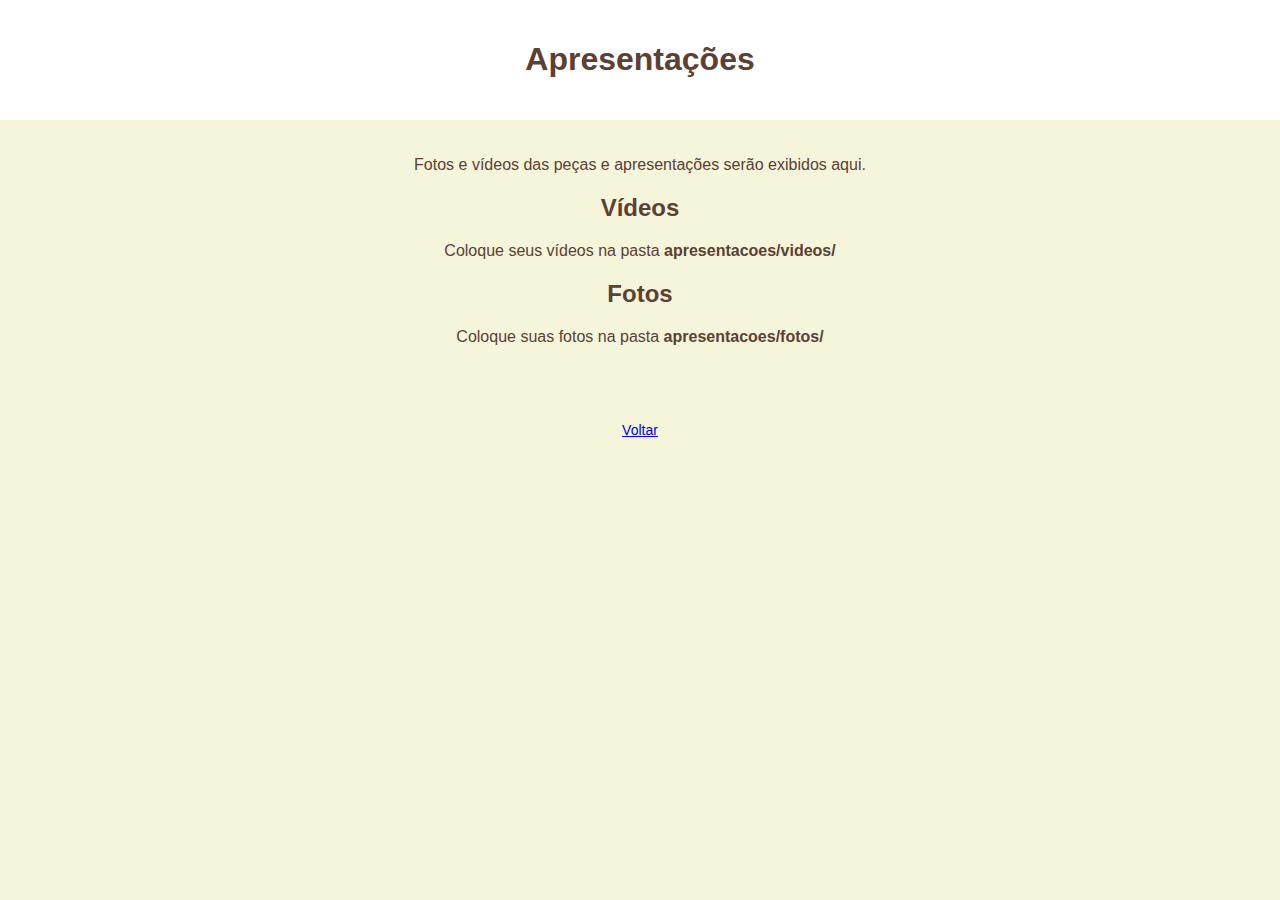
<file: apresentacoes.html>
<!DOCTYPE html><html lang="pt-BR">
<head><meta charset="UTF-8"><meta name="viewport" content="width=device-width, initial-scale=1.0">
<title>Apresentações</title><link rel="stylesheet" href="style.css"></head>
<body><header><h1>Apresentações</h1></header>
<main><p>Fotos e vídeos das peças e apresentações serão exibidos aqui.</p>
<section><h2>Vídeos</h2><p>Coloque seus vídeos na pasta <strong>apresentacoes/videos/</strong></p></section>
<section><h2>Fotos</h2><p>Coloque suas fotos na pasta <strong>apresentacoes/fotos/</strong></p></section>
</main><footer><a href="index.html">Voltar</a></footer></body></html>
</file>
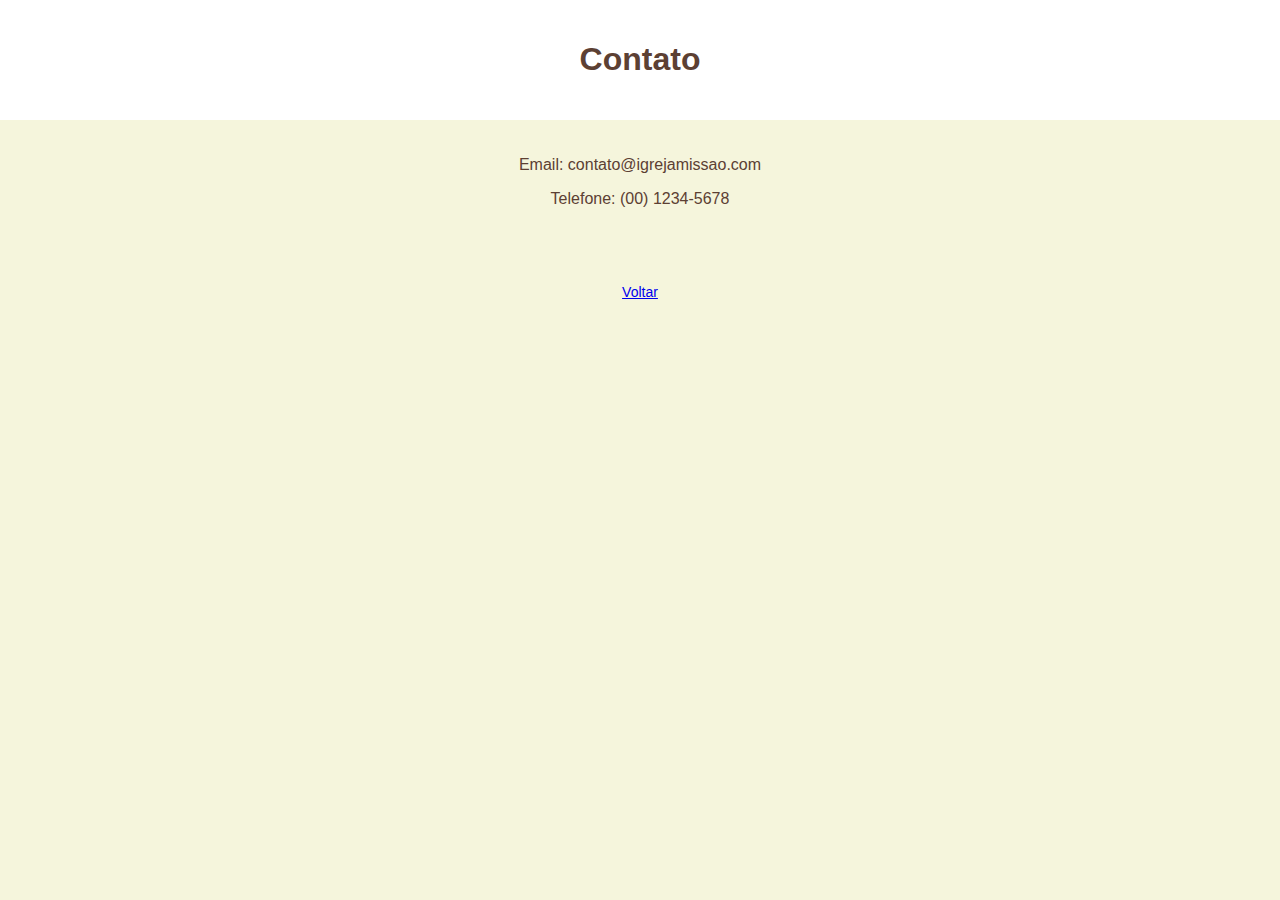
<file: contato.html>
<!DOCTYPE html><html lang="pt-BR">
<head><meta charset="UTF-8"><meta name="viewport" content="width=device-width, initial-scale=1.0">
<title>Contato</title><link rel="stylesheet" href="style.css"></head>
<body><header><h1>Contato</h1></header>
<main><p>Email: contato@igrejamissao.com</p><p>Telefone: (00) 1234-5678</p></main>
<footer><a href="index.html">Voltar</a></footer></body></html>
</file>
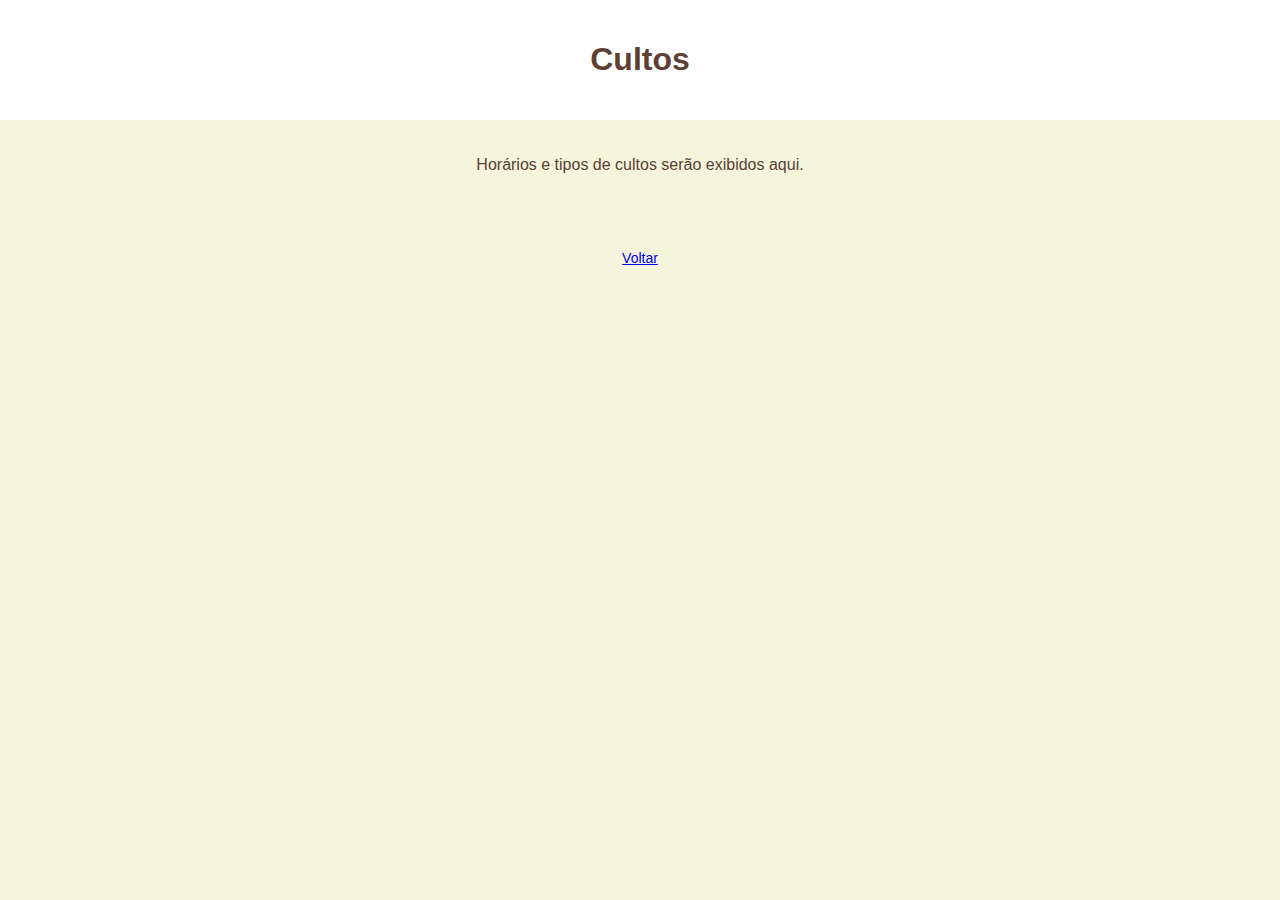
<file: cultos.html>
<!DOCTYPE html><html lang="pt-BR">
<head><meta charset="UTF-8"><meta name="viewport" content="width=device-width, initial-scale=1.0">
<title>Cultos</title><link rel="stylesheet" href="style.css"></head>
<body><header><h1>Cultos</h1></header><main><p>Horários e tipos de cultos serão exibidos aqui.</p></main><footer><a href="index.html">Voltar</a></footer></body></html>
</file>
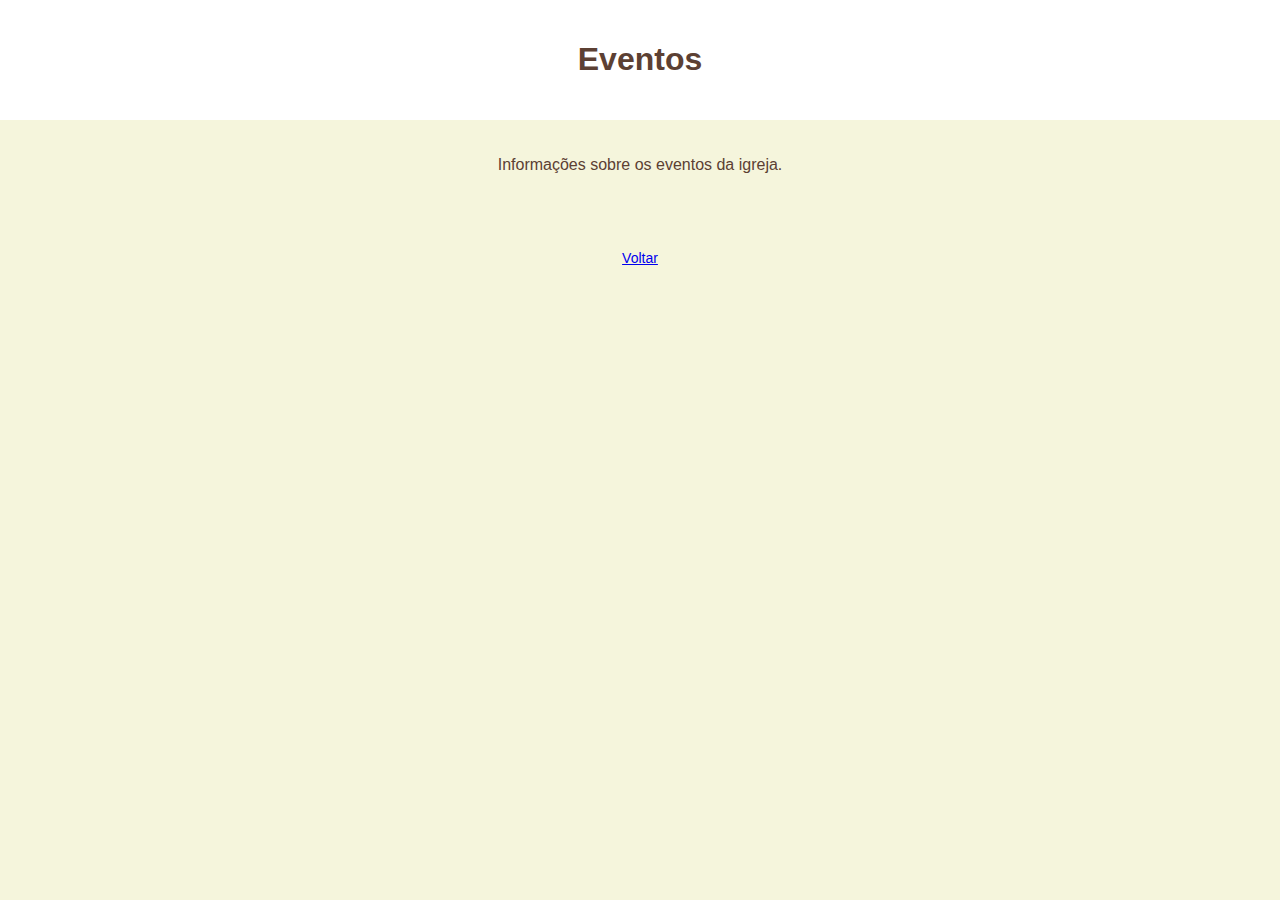
<file: eventos.html>
<!DOCTYPE html><html lang="pt-BR">
<head><meta charset="UTF-8"><meta name="viewport" content="width=device-width, initial-scale=1.0">
<title>Eventos</title><link rel="stylesheet" href="style.css"></head>
<body><header><h1>Eventos</h1></header><main><p>Informações sobre os eventos da igreja.</p></main><footer><a href="index.html">Voltar</a></footer></body></html>
</file>
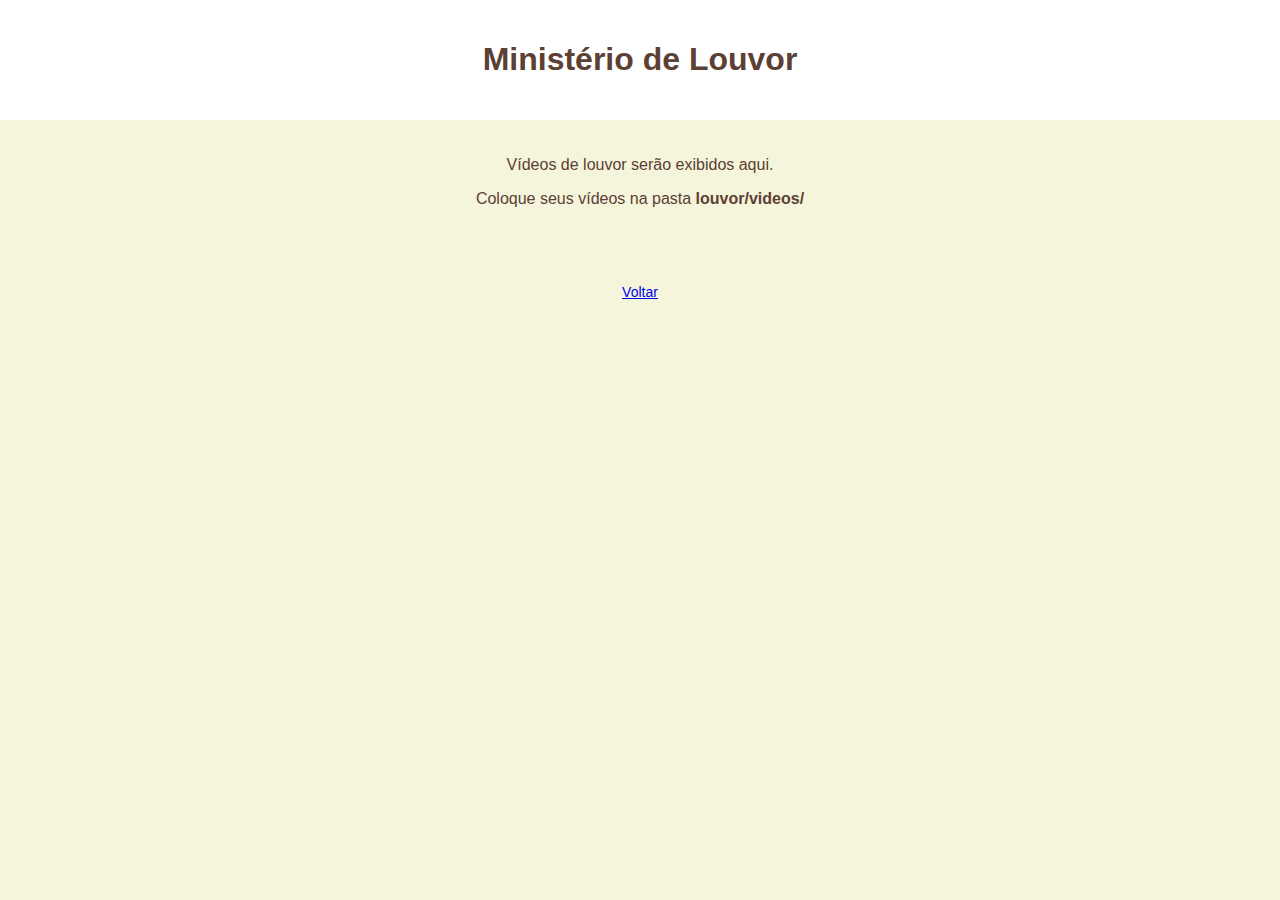
<file: louvor.html>
<!DOCTYPE html><html lang="pt-BR">
<head><meta charset="UTF-8"><meta name="viewport" content="width=device-width, initial-scale=1.0">
<title>Ministério de Louvor</title><link rel="stylesheet" href="style.css"></head>
<body><header><h1>Ministério de Louvor</h1></header>
<main><p>Vídeos de louvor serão exibidos aqui.</p>
<section><p>Coloque seus vídeos na pasta <strong>louvor/videos/</strong></p></section>
</main><footer><a href="index.html">Voltar</a></footer></body></html>
</file>
<file: style.css>
body { background: #f5f5dc; font-family: Arial, sans-serif; color: #5c4033; margin: 0; padding: 0; text-align: center; }
header { padding: 20px; background: #fff; }
nav a { margin: 10px; color: #5c4033; text-decoration: none; font-weight: bold; }
main { padding: 20px; }
footer { margin-top: 30px; font-size: 14px; color: #5c4033; padding: 10px; }
</file>
